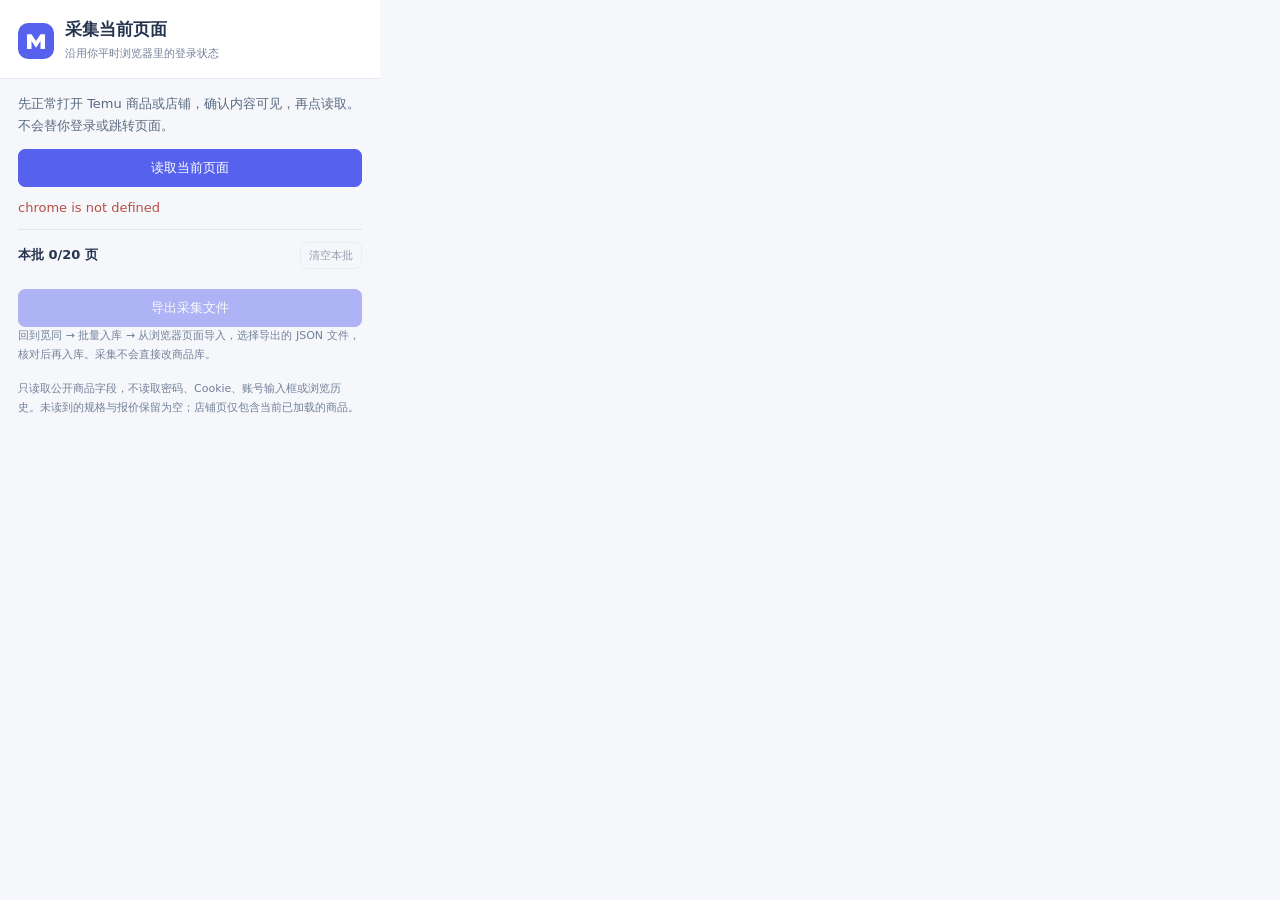
<file: browser-extension/popup.html>
<!doctype html>
<html lang="zh-CN"><head><meta charset="utf-8"><meta name="viewport" content="width=device-width,initial-scale=1"><title>觅同当前页面采集</title><link rel="stylesheet" href="popup.css"></head>
<body><header><img src="icon.svg" alt=""><div><h1>采集当前页面</h1><p>沿用你平时浏览器里的登录状态</p></div></header>
<main><p class="tip">先正常打开 Temu 商品或店铺，确认内容可见，再点读取。不会替你登录或跳转页面。</p><button id="read" class="primary">读取当前页面</button>
<section id="capture" hidden><p id="page-title" class="title"></p><p id="page-note" class="small"></p><div id="store-selection" hidden><label>选择本次商品（每批最多 20 款）<select id="store-batch" aria-label="选择店铺商品批次"></select></label><div id="store-cards" class="store-cards"></div><p id="selected-count" class="small" role="status"></p></div><label>所属店铺链接<input id="store-url" type="url" placeholder="https://www.temu.com/mall.html?mall_id=…"></label><label>店铺名称（选填）<input id="store-name" maxlength="160" placeholder="如 Luminova Crystals"></label><label class="confirm"><input id="confirmed" type="checkbox"> 我已确认当前商品属于此店铺</label><button id="add" class="primary">加入本批采集</button></section>
<p id="status" role="status" aria-live="polite"></p><section class="batch"><div class="between"><h2>本批 <span id="count">0</span>/20 页</h2><button id="clear" class="quiet">清空本批</button></div><ol id="pages"></ol><button id="export" class="primary" disabled>导出采集文件</button><p class="small">回到觅同 → 批量入库 → 从浏览器页面导入，选择导出的 JSON 文件，核对后再入库。采集不会直接改商品库。</p></section><p class="small muted">只读取公开商品字段，不读取密码、Cookie、账号输入框或浏览历史。未读到的规格与报价保留为空；店铺页仅包含当前已加载的商品。</p></main>
<script src="capture-core.js"></script><script src="popup.js"></script></body></html>
</file>
<file: browser-extension/popup.css>
:root{font-family:"Microsoft YaHei",system-ui,sans-serif;color:#25344e;background:#f6f7fb;font-size:13px}*{box-sizing:border-box}body{margin:0;width:380px;max-height:590px;overflow:auto}header{display:flex;gap:11px;align-items:center;padding:18px 18px 14px;background:#fff;border-bottom:1px solid #e6e9f1}header img{width:36px;height:36px}h1{font-size:17px;margin:0 0 4px}header p{margin:0;color:#728098;font-size:11px}main{padding:14px 18px}p{line-height:1.7;margin:0 0 12px}.tip{color:#596981}.small{font-size:11px;color:#718099}.muted{margin-top:16px}.title{font-weight:600;margin:12px 0 5px;overflow-wrap:anywhere}button{font:inherit;border:1px solid #dce1ed;border-radius:7px;padding:9px 12px;background:#fff;cursor:pointer;color:inherit}button:focus-visible,input:focus-visible{outline:2px solid #5662ed;outline-offset:2px}.primary{width:100%;background:#5662ed;color:white;border-color:#5662ed}button:disabled{opacity:.45;cursor:default}.quiet{padding:5px 8px;background:transparent;font-size:11px}label{display:block;font-size:12px;margin:12px 0 6px}input[type=url],input[type=text],input:not([type]){display:block;width:100%;border:1px solid #d9dfec;border-radius:6px;padding:9px;margin-top:5px;font:inherit;background:#fff}.confirm{display:flex;gap:7px;align-items:flex-start;line-height:1.7;margin:12px 0}input[type=checkbox]{accent-color:#5662ed;margin-top:4px}.between{display:flex;justify-content:space-between;align-items:center}h2{font-size:13px;margin:0}.batch{border-top:1px solid #dfe4ef;margin-top:10px;padding-top:12px}ol{padding:0;list-style:none;margin:10px 0;max-height:140px;overflow:auto}li{padding:8px 0;border-bottom:1px solid #e5e8f0;display:flex;gap:8px;align-items:flex-start}li span{flex:1;font-size:11px;line-height:1.6;overflow-wrap:anywhere}li button{padding:2px 5px;font-size:11px}#status{margin:10px 0 0;color:#426955;overflow-wrap:anywhere}#status.error{color:#b54e43}[hidden]{display:none!important}
:root select{width:100%;font:inherit;border:1px solid #d9dfec;border-radius:6px;background:#fff;padding:8px;margin-top:5px}.store-cards{max-height:145px;overflow:auto;background:#fff;border:1px solid #e1e5ef;border-radius:6px;padding:4px 8px}.store-cards label{display:flex;gap:6px;font-size:11px;margin:5px 0;line-height:1.6}.store-cards span{flex:1;overflow-wrap:anywhere}.store-cards a{color:#5662ed;white-space:nowrap;text-decoration:none;font-size:10px}
</file>
